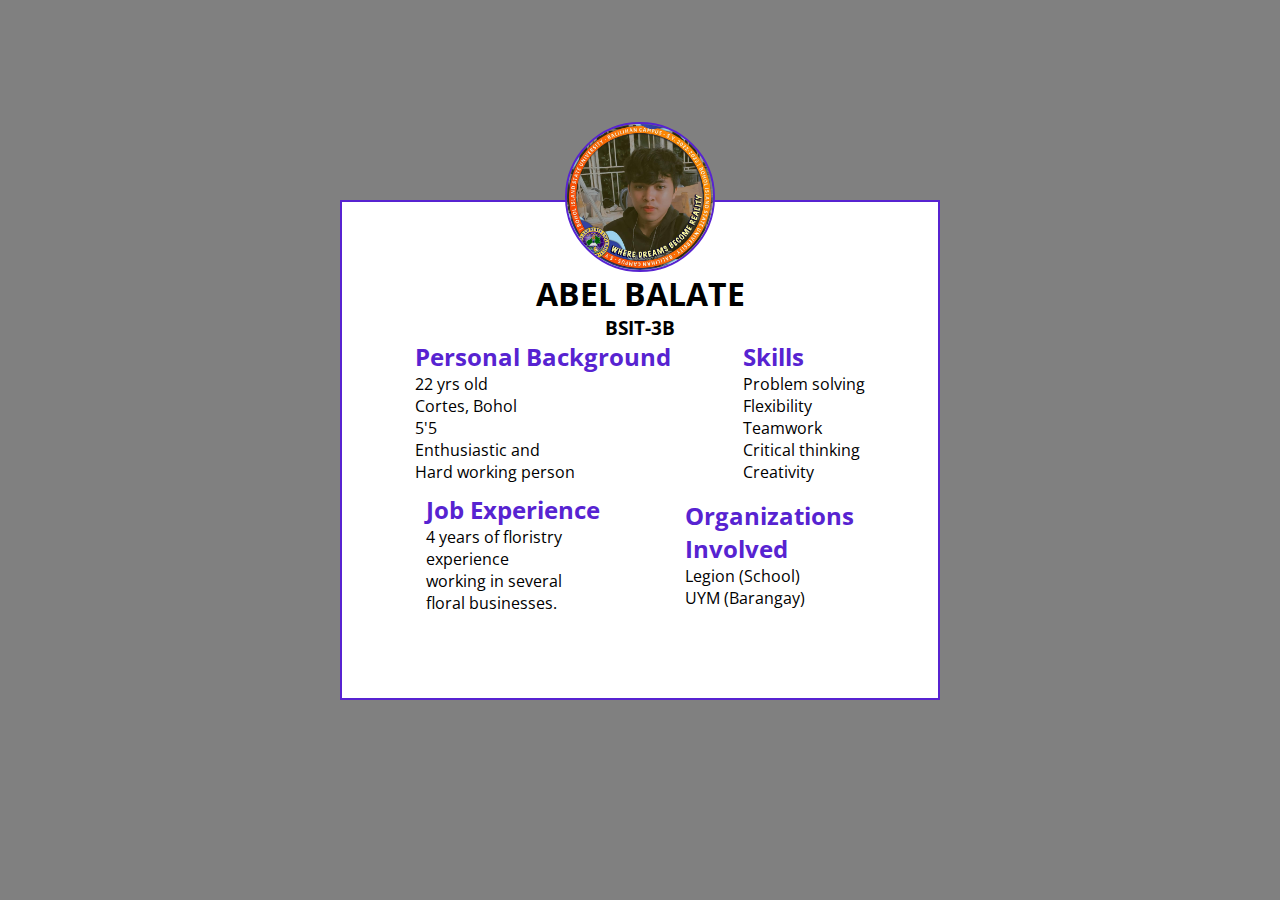
<file: cv.html>
<!DOCTYPE html>
<html lang="en">
<head>
    <meta charset="UTF-8">
    <meta http-equiv="X-UA-Compatible" content="IE=edge">
    <meta name="viewport" content="width=device-width, initial-scale=1.0">
    <link rel="stylesheet" href="cv/style.css">
    <link rel="stylesheet" href="https://cdnjs.cloudflare.com/ajax/libs/font-awesome/6.3.0/css/all.min.css" integrity="sha512-SzlrxWUlpfuzQ+pcUCosxcglQRNAq/DZjVsC0lE40xsADsfeQoEypE+enwcOiGjk/bSuGGKHEyjSoQ1zVisanQ==" crossorigin="anonymous" referrerpolicy="no-referrer" />
    <title>Abel's CV</title>
</head>
<body>
    <main>
        <div class="tablenahu">
            <img src="cv/images/300072015_3333254397000442_2429969935393133606_n.jpg" alt="profilenahu">
            <div class="ahua">
                <h1>ABEL BALATE</h1>
                <h3>BSIT-3B</h3>
            </div>
            <div class="tablecontents">
                <div class="pb">
                    <h2>Personal Background</h2>
                    <ul>
                        <li>22 yrs old</li>
                        <li>Cortes, Bohol</li>
                        <li>5'5</li>
                        <li>Enthusiastic and <br>
                            Hard working person</li>
                    </ul>
                </div>
                <div class="skills">
                    <h2>Skills</h2>
                    <ul>
                        <li>Problem solving</li>
                        <li>Flexibility</li>
                        <li>Teamwork</li>
                        <li>Critical thinking</li>
                        <li>Creativity</li>
                    </ul>
                </div>
            </div>
                    <div class="table2">
                <div class="je">
                    <h2>Job Experience</h2>
                    <ul>
                        <li>4 years of floristry <br>
                             experience <br>
                            working in several <br>
                            floral businesses.</li>
                    </ul>
                </div>
                <div class="oi">
                    <h2>Organizations <br>
                         Involved</h2>
                    <ul>
                        <li>Legion (School)</li>
                        <li>UYM (Barangay)</li>
                    </ul>
                </div>
                    </div>
                    <div class="table3">
                        <a href="https://web.facebook.com/abel.balate.50/" target="_blank"><i class="fa-brands fa-facebook"></i></a>
                        <a href="mailto:abelbalate8gmail.com" target="_blank"><i class="fa-solid fa-envelope"></i></a>
                        <a href="https://github.com/balateabel" target="_blank"><i class="fa-brands fa-github"></i></a>

                    </div>

            

        </div>
    </main>
    
</body>
</html>
</file>
<file: cv/style.css>
@import url('https://fonts.googleapis.com/css2?family=Open+Sans:wght@600&display=swap');
*{
    margin: 0;
    padding: 0;
    box-sizing: border-box;
    font-family: 'Open Sans', sans-serif;
}
main{
    width: 100%;
    height: 100vh;
    background-color: gray;
    display: flex;
    align-items: center;
    justify-content: center;
}
main .tablenahu{
    background-color: white;
    width: 600px;
    height: 500px;
    border: 2px solid rgb(87, 35, 209);
    position: relative;
}
img{
    border-radius: 50%;
    width: 150px;
    position: absolute;
    border: 2px solid rgb(87, 35, 209);
    top: -80px;
    left: 50%;
    transform: translateX(-50%);

}
.ahua{
    display: flex;
    align-items: center;
    justify-content: center;
    flex-direction: column;
    margin-top: 70px;
}
.tablecontents{
    display: flex;
    align-items: center;
    justify-content: space-evenly;
    
}
.table2{
    display: flex;
    align-items: center;
    justify-content: space-evenly;
    margin-top: 10px;
}
h2{
    color:  rgb(87, 35, 209);;
}
li{
    list-style-type: none;
}
.table3{
    display: flex;
    align-items: center;
    justify-content: space-evenly;
    margin-top: 20px;
}
i{
    font-size: 30px;
}
.fa-facebook{
    color: #0F91F3;

}
.fa-envelope{
    color: orange;
}
</file>
